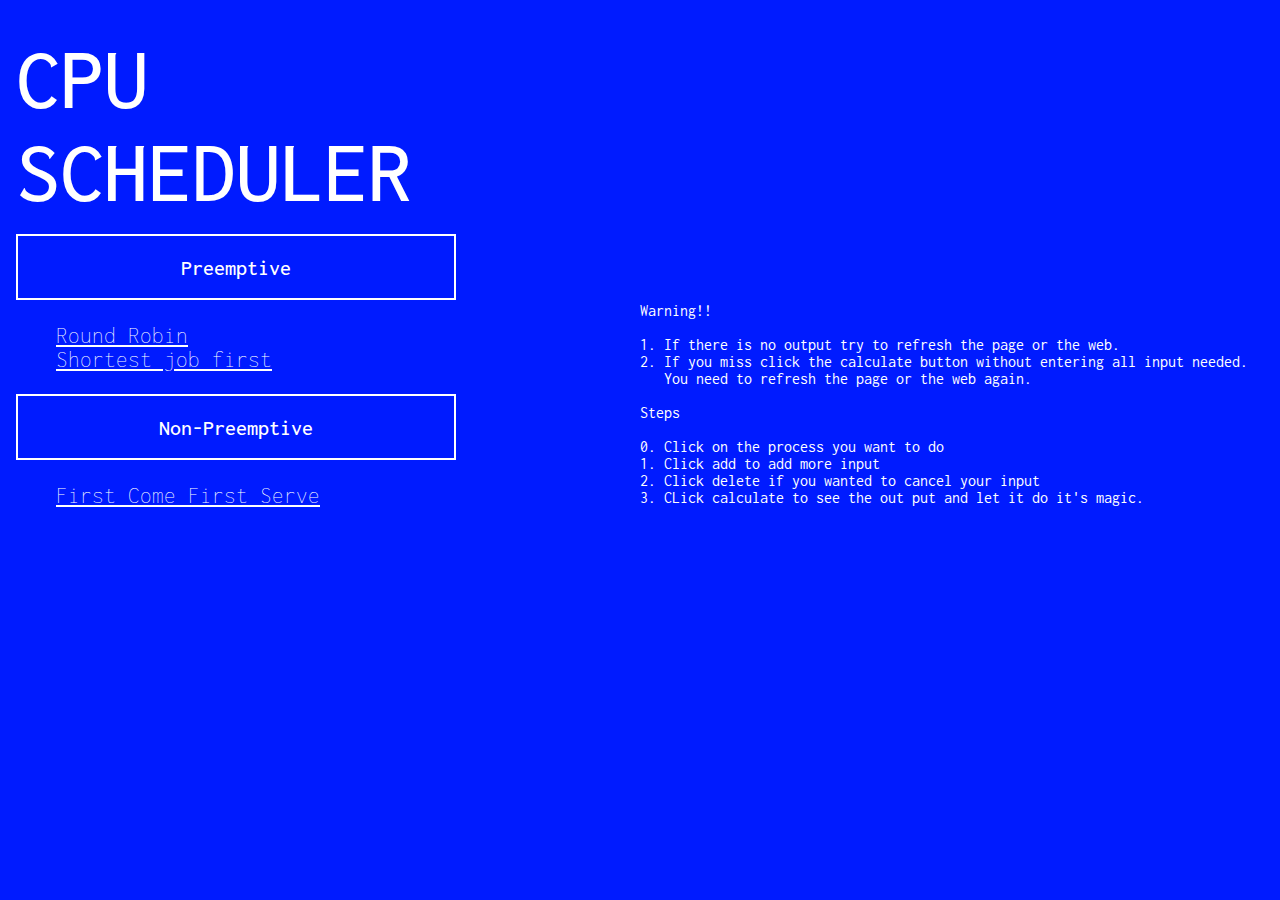
<file: Group8_code_compilation/index.html>
<!DOCTYPE html>
<html lang="en">
  <head>
    <meta charset="UTF-8" />
    <meta http-equiv="X-UA-Compatible" content="IE=edge" />
    <meta name="viewport" content="width=device-width, initial-scale=1.0" />
    <title>CPU Scheduler</title>

    <link rel="stylesheet" href="styles/style.css" />
    <link rel="stylesheet" href="styles/table.css" />

    <link rel="preconnect" href="https://fonts.googleapis.com">
    <link rel="preconnect" href="https://fonts.gstatic.com" crossorigin>
    <link href="https://fonts.googleapis.com/css2?family=Inconsolata:wght@300;500&display=swap" rel="stylesheet">
  </head>
  <body>
    <div class="container">
      <div class="menu">
        <div class="heading">
          <h1>
          CPU <br />
          SCHEDULER <br />
          </h1>
        </div>
        <button class="Preemptive" id="premp">Preemptive</button>
        <ul class="preemp">
          <ol>
            <a href="rounrob.html" class="RR table">Round Robin</a>
          </ol>
          <ol>
            <a href="sjf.html" class="SJF table headsjf" id="SJFTABLE"
              >Shortest job first</a
            >
          </ol>
        </ul>
        <button class="Non Preemptive">Non-Preemptive</button>
        <ul class="Nonp">
          <ol>
            <a href="fcfs.html" class="FCFS table"
              >First Come First Serve</a
            >
          </ol>
        </ul>
      </div>
      <div class="warning">
        Warning!!<br /><br />
        1. If there is no output try to refresh the page or the web.<br />
        2. If you miss click the calculate button without entering all input needed.<br /> &nbsp;&nbsp;&nbsp;You need to refresh the page or the web again.<br />
        <br />Steps <br /><br />
        0. Click on the process you want to do<br/>
        1. Click add to add more input<br/>
        2. Click delete if you wanted to cancel your input<br />
        3. CLick calculate to see the out put and let it do it's magic. 
      </div>
    </div>
  </body>
</html>
</file>
<file: Group8_code_compilation/styles/style.css>
body {
  background-color: #001bff;
  font-family: 'Inconsolata', monospace;
  height: 100%;
  margin: 0;
}
.container {
  display: inline;
}
.heading {
  left: 3%;
  color: #ffffff;
}
.heading h1 {
  color: white;
  font-size: 5.5rem;
  font-weight: 500;
  margin: 1rem 0;
}
header {
  padding: 1em;
}
.warning {
  color: white;
  display: inline-block; 
  padding-left: 10rem;
}
.menu {
  display: inline-block;
  margin: 1rem;
}
.Preemptive,
.Non{
  display: block;
  color: white;
  padding: 4px;
  border: 2px solid white;
  width: 20em;
  height: 3em;
  left: 5%;
  top: 11vh;
  font-weight: 500;
  font-size: 22px;
  background: none;
  cursor: pointer;
  font-family: inherit;
}
.preemp,
.Nonp {
  color: aliceblue;
  padding: 0;
  font-weight: 200;
  font-size: 23px;
}
.table {
  color: #ffffff;
}

/* below is for minimum 1280 */
@media screen and (max-width: 1480px) {
  .heading {
    font-size: 44px;
  }
  .icon {
    top: 30vh;
  }
}
</file>
<file: Group8_code_compilation/styles/table.css>
.task {
  background-color: white;
  width: 100%;

}
.time {
  height: 2rem;
  font-size: 1em;
}
.tb {
  display: absolute;
  position: center;
  border: hidden;
  padding: 20px;
  border-spacing: 19px;
  font-size: 20px;
  color: black;
}
.t {
  padding: 15px;
  border: 2px solid black;
  border-radius: 10px;
  width: 12rem;
}
.foot {
  margin: 2rem;
  display: block;
  color: black;
  border-spacing: 2px;
}
.btn {
  font-style: inherit;
  font-size: 16px;
  letter-spacing: 2px;
  margin-right: 1em;
  text-transform: uppercase;
  color: black;
  background-color: white;
  cursor: pointer;
  border: 3px solid;
  padding: 0.25em 0.5em;
  position: relative;
  user-select: none;
  -webkit-user-select: none;
  touch-action: manipulation;
}
.optable {
  visibility: hidden;
  display: block;
  color: black;
  width: 60rem;
  border-spacing: 15px;
  font-size: larger;
  padding-left: 26px;
}
.optable td {
  background-color: rgba(249, 252, 251, 0.938);
  border: 2px solid black;
  padding: 6px;
  width: 11em;
  color: rgb(29, 27, 25);
  text-align: center;
  border-radius: 10px;
}
.show {
  background-color: #93b788;
  display: block;
  width: 24rem;
  height: 100%;
  font-size: 28px;
  color: rgb(43, 38, 32);
  padding: 7px;
  visibility: hidden;
}
</file>
